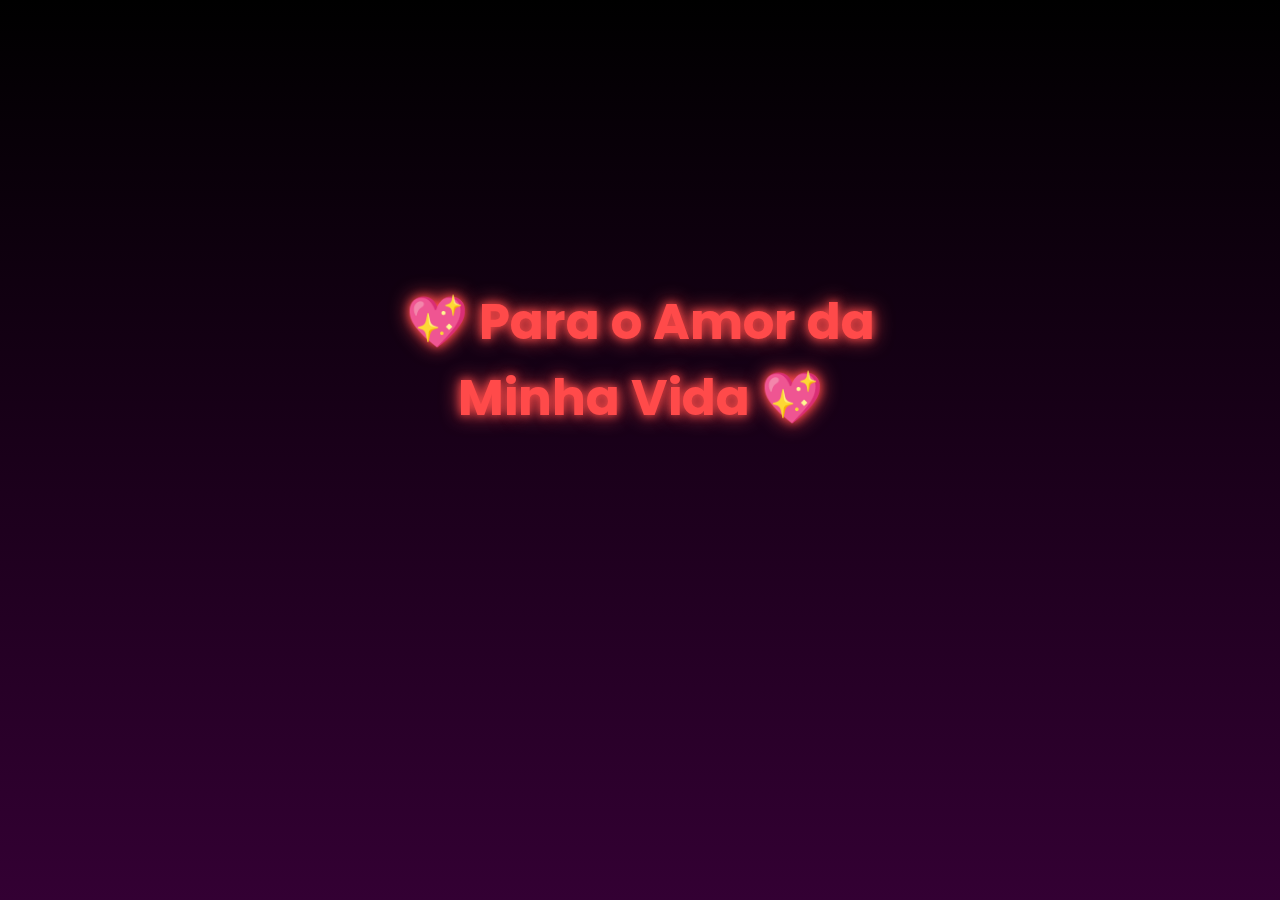
<file: index.html>
<!DOCTYPE html>
<html lang="pt-BR">
<head>
  <meta charset="UTF-8">
  <title>Para a minha querida Helena</title>
  <meta name="viewport" content="width=device-width, initial-scale=1.0">
  
  <link rel="stylesheet" href="style.css">

  <!-- Fonte romântica -->
<link href="https://fonts.googleapis.com/css2?family=Poppins:wght@400;600&display=swap" rel="stylesheet">

</head>
<body>

  <div id="teAmoText" role="button" aria-label="Clique para mostrar a mensagem">
    💖 Para o Amor da Minha Vida 💖
  </div>

  <div id="message">
    Feliz 1 mês de namoro oficialmente KKK,<br>
    TE AMO SENHORITA HELENA... 💖
  </div>

  <canvas id="clickParticles"></canvas>

  <!-- Música opcional -->
  
  <audio autoplay loop>
    <source src="New-West-Those-Eyes.mp3" type="audio/mpeg">
  </audio>
 

  <script>
    const canvas = document.getElementById('clickParticles');
    const ctx = canvas.getContext('2d');
    const message = document.getElementById('message');
    const teAmoText = document.getElementById('teAmoText');
    let particles = [];

    function resizeCanvas() {
      canvas.width = window.innerWidth;
      canvas.height = window.innerHeight;
    }

    window.addEventListener('resize', resizeCanvas);
    resizeCanvas();

    function createHeartParticles(x, y) {
      for (let i = 0; i < 15; i++) {
        particles.push({
          x,
          y,
          size: Math.random() * 24 + 12,
          speedX: (Math.random() - 0.5) * 4,
          speedY: (Math.random() - 0.5) * 4,
          alpha: 1,
          rotation: Math.random() * 360
        });
      }
    }

    function drawHeart(x, y, size, alpha, rotation) {
      ctx.save();
      ctx.translate(x, y);
      ctx.rotate(rotation * Math.PI / 180);
      ctx.font = `${size}px serif`;
      ctx.globalAlpha = alpha;
      ctx.fillStyle = '#ff69b4';
      ctx.fillText('❤️', 0, 0);
      ctx.restore();
    }

    function animateParticles() {
      ctx.clearRect(0, 0, canvas.width, canvas.height);
      particles.forEach(p => {
        p.x += p.speedX;
        p.y += p.speedY;
        p.alpha -= 0.015;
        p.rotation += 2;
      });
      particles = particles.filter(p => p.alpha > 0);
      particles.forEach(p => drawHeart(p.x, p.y, p.size, p.alpha, p.rotation));
      requestAnimationFrame(animateParticles);
    }

    animateParticles();

    document.addEventListener('click', (e) => {
      createHeartParticles(e.clientX, e.clientY);
    });

    document.addEventListener('touchstart', (e) => {
      for (let touch of e.touches) {
        createHeartParticles(touch.clientX, touch.clientY);
      }
    });

    function createRain() {
      const rain = document.createElement('div');
      rain.classList.add('rain');
      rain.innerText = 'EU TE AMO!';
      rain.style.left = Math.random() * window.innerWidth + 'px';
      rain.style.animationDuration = (2 + Math.random() * 3) + 's';
      rain.style.fontSize = (18 + Math.random() * 8) + 'px';
      document.body.appendChild(rain);
      setTimeout(() => rain.remove(), 6000);
    }

    setInterval(createRain, 150);

    function showMessage() {
      message.style.opacity = 1;
      setTimeout(() => {
        message.style.opacity = 0;
      }, 4000);
    }

    teAmoText.addEventListener('click', showMessage);
    teAmoText.addEventListener('touchstart', showMessage);
  </script>

</body>
</html>
</file>
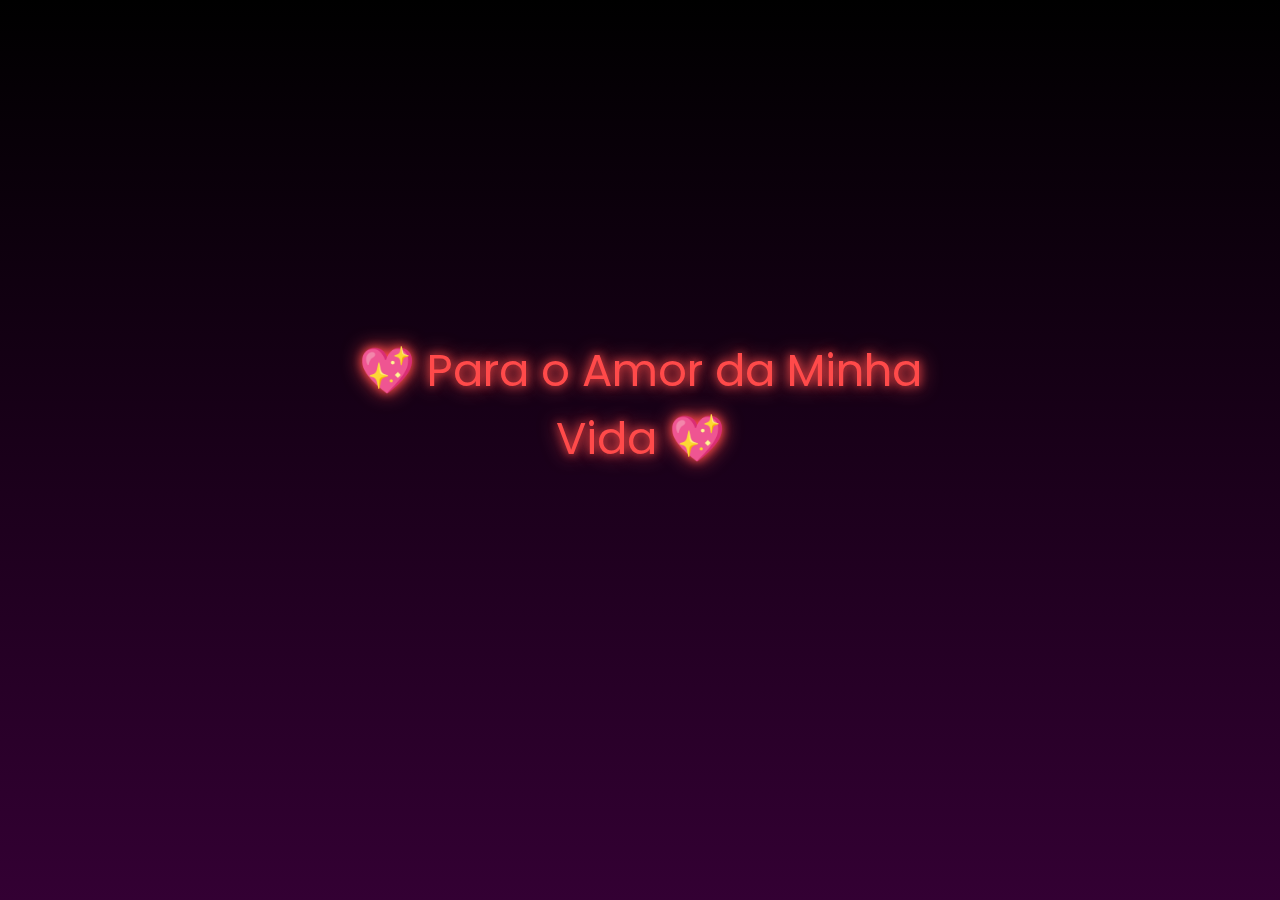
<file: love.html>
<!DOCTYPE html>
<html lang="pt-BR">
<head>
  <meta charset="UTF-8">
  <title>Para a minha querida Helena</title>
  <meta name="viewport" content="width=device-width, initial-scale=1.0">

  <!-- Fonte romântica -->
<link href="https://fonts.googleapis.com/css2?family=Poppins:wght@400;600&display=swap" rel="stylesheet">

  <style>
    html, body {
      margin: 0;
      padding: 0;
      height: 100vh;
      overflow: hidden;
      font-family: 'Poppins', sans-serif;
      background: linear-gradient(to bottom, #000000, #330033);
      touch-action: manipulation;
    }

    #teAmoText {
      position: absolute;
      top: 45%;
      left: 50%;
      transform: translate(-50%, -50%);
      color: #ff4a4a;
      font-size: 45px;
      font-weight: normal;
      text-align: center;
      animation: fadeIn 2s ease-out, pulse 1.5s infinite;
      cursor: pointer;
      z-index: 10;
      text-shadow: 0 0 10px #ff4a4a, 0 0 20px #ff4a4a;
    }

    #message {
      position: absolute;
      top: 60%;
      left: 50%;
      transform: translate(-50%, -50%);
      color: #fff;
      font-size: 28px;
      opacity: 0;
      transition: opacity 0.5s ease;
      z-index: 11;
      pointer-events: none;
      text-align: center;
    }

    canvas {
      position: absolute;
      top: 0;
      left: 0;
      z-index: 1;
      pointer-events: none;
    }

    .rain {
      position: absolute;
      top: -100px;
      color: #ff69b4;
      animation: fall linear infinite;
      font-size: 18px;
      pointer-events: none;
      user-select: none;
      z-index: 2;
    }

    @keyframes fall {
      to {
        transform: translateY(110vh);
        opacity: 0;
      }
    }

    @keyframes pulse {
      0% { transform: translate(-50%, -50%) scale(1); }
      50% { transform: translate(-50%, -50%) scale(1.1); }
      100% { transform: translate(-50%, -50%) scale(1); }
    }

    @keyframes fadeIn {
      from { opacity: 0; transform: translate(-50%, -60%) scale(0.9); }
      to { opacity: 1; transform: translate(-50%, -50%) scale(1); }
    }
    
    audio {
      display: none;
    }
   
  </style>
</head>
<body>

  <div id="teAmoText" role="button" aria-label="Clique para mostrar a mensagem">
    💖 Para o Amor da Minha Vida 💖
  </div>

  <div id="message">
    Feliz 1 mês de namoro oficialmente KKK,<br>
    TE AMO SENHORITA HELENA... 💖
  </div>

  <canvas id="clickParticles"></canvas>

  <!-- Música opcional -->
  
  <audio autoplay loop>
    <source src="New-West-Those-Eyes.mp3" type="audio/mpeg">
  </audio>
 

  <script>
    const canvas = document.getElementById('clickParticles');
    const ctx = canvas.getContext('2d');
    const message = document.getElementById('message');
    const teAmoText = document.getElementById('teAmoText');
    let particles = [];

    function resizeCanvas() {
      canvas.width = window.innerWidth;
      canvas.height = window.innerHeight;
    }

    window.addEventListener('resize', resizeCanvas);
    resizeCanvas();

    function createHeartParticles(x, y) {
      for (let i = 0; i < 15; i++) {
        particles.push({
          x,
          y,
          size: Math.random() * 24 + 12,
          speedX: (Math.random() - 0.5) * 4,
          speedY: (Math.random() - 0.5) * 4,
          alpha: 1,
          rotation: Math.random() * 360
        });
      }
    }

    function drawHeart(x, y, size, alpha, rotation) {
      ctx.save();
      ctx.translate(x, y);
      ctx.rotate(rotation * Math.PI / 180);
      ctx.font = `${size}px serif`;
      ctx.globalAlpha = alpha;
      ctx.fillStyle = '#ff69b4';
      ctx.fillText('❤️', 0, 0);
      ctx.restore();
    }

    function animateParticles() {
      ctx.clearRect(0, 0, canvas.width, canvas.height);
      particles.forEach(p => {
        p.x += p.speedX;
        p.y += p.speedY;
        p.alpha -= 0.015;
        p.rotation += 2;
      });
      particles = particles.filter(p => p.alpha > 0);
      particles.forEach(p => drawHeart(p.x, p.y, p.size, p.alpha, p.rotation));
      requestAnimationFrame(animateParticles);
    }

    animateParticles();

    document.addEventListener('click', (e) => {
      createHeartParticles(e.clientX, e.clientY);
    });

    document.addEventListener('touchstart', (e) => {
      for (let touch of e.touches) {
        createHeartParticles(touch.clientX, touch.clientY);
      }
    });

    function createRain() {
      const rain = document.createElement('div');
      rain.classList.add('rain');
      rain.innerText = 'EU TE AMO!';
      rain.style.left = Math.random() * window.innerWidth + 'px';
      rain.style.animationDuration = (2 + Math.random() * 3) + 's';
      rain.style.fontSize = (18 + Math.random() * 8) + 'px';
      document.body.appendChild(rain);
      setTimeout(() => rain.remove(), 6000);
    }

    setInterval(createRain, 150);

    function showMessage() {
      message.style.opacity = 1;
      setTimeout(() => {
        message.style.opacity = 0;
      }, 4000);
    }

    teAmoText.addEventListener('click', showMessage);
    teAmoText.addEventListener('touchstart', showMessage);
  </script>

</body>
</html>
</file>
<file: style.css>
html, body {
margin: 0;
padding: 0;
height: 100vh;
overflow: hidden;
font-family: 'Poppins', sans-serif;
background: linear-gradient(to bottom, #000000, #330033);
touch-action: manipulation;
}

#teAmoText {
position: absolute;
top: 40%;
left: 50%;
transform: translate(-50%, -50%);
color: #ff4a4a;
font-size: clamp(24px, 6vw, 50px); /* Responsivo para mobile e desktop */
font-weight: bold;
text-align: center;
animation: fadeIn 2s ease-out, pulse 1.5s infinite;
cursor: pointer;
z-index: 10;
text-shadow: 0 0 10px #ff4a4a, 0 0 20px #ff4a4a;
padding: 0 5vw;
word-break: break-word;
max-width: 90vw;
}

#message {
position: absolute;
top: 65%;
left: 50%;
transform: translate(-50%, -50%);
color: #ffffff;
font-size: clamp(16px, 4.5vw, 32px); /* Também adaptável */
opacity: 0;
transition: opacity 0.5s ease;
z-index: 11;
text-align: center;
padding: 3px 5vw;
word-break: break-word;
max-width: 90vw;
background-color: #330033;
border-radius: 10px;
}

canvas {
position: absolute;
top: 0;
left: 0;
z-index: 1;
pointer-events: none;
}

.rain {
position: absolute;
top: -100px;
color: #ff69b4;
animation: fall linear infinite;
font-size: clamp(12px, 2vw, 20px);
pointer-events: none;
user-select: none;
z-index: 2;
white-space: nowrap;
}

@keyframes fall {
to {
    transform: translateY(110vh);
    opacity: 0;
}
}

@keyframes pulse {
0% { transform: translate(-50%, -50%) scale(1); }
50% { transform: translate(-50%, -50%) scale(1.1); }
100% { transform: translate(-50%, -50%) scale(1); }
}

@keyframes fadeIn {
from { opacity: 0; transform: translate(-50%, -60%) scale(0.9); }
to { opacity: 1; transform: translate(-50%, -50%) scale(1); }
}

audio {
display: none;
}
</file>
